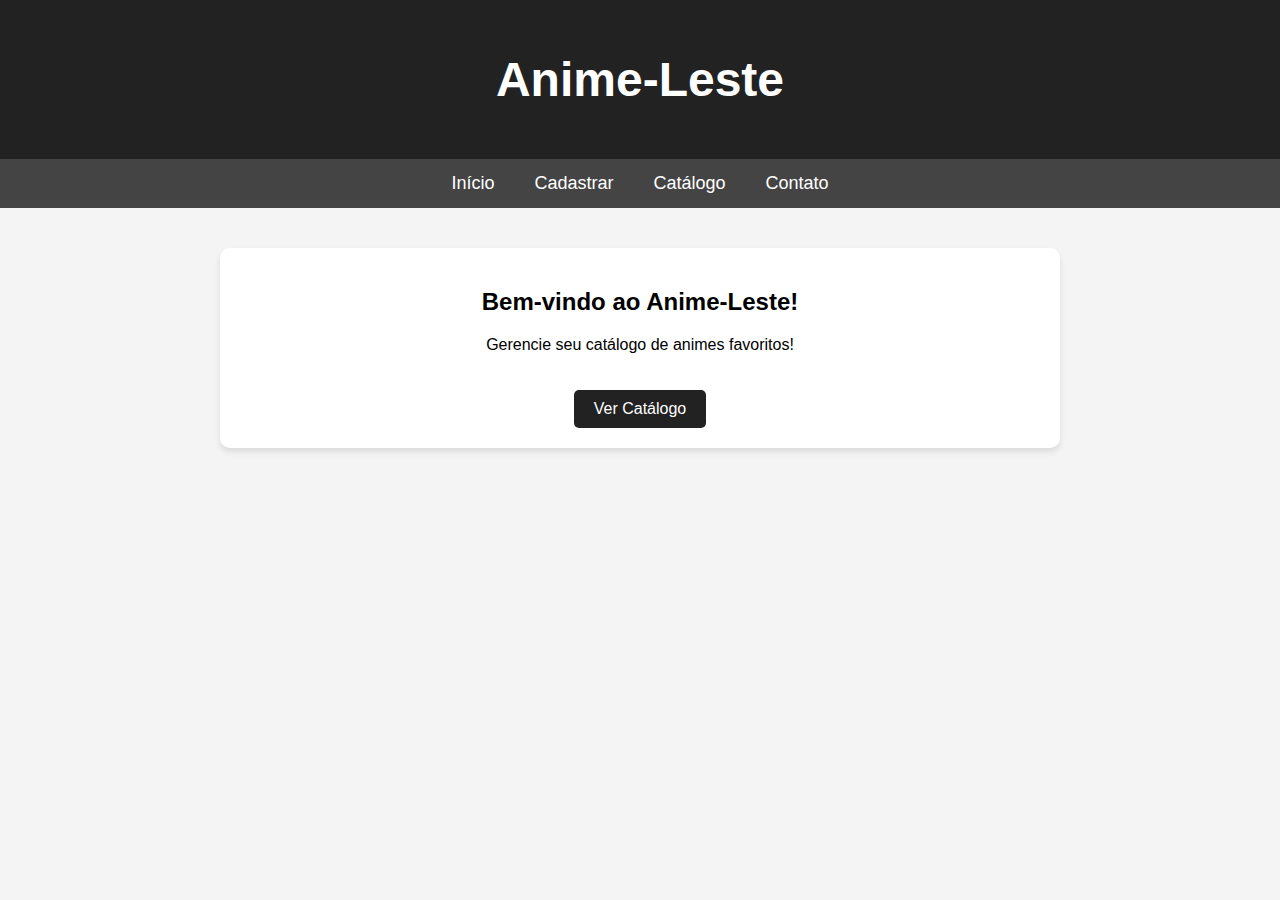
<file: index.html>
<!DOCTYPE html>
<html lang="pt-BR">
<head>
    <meta charset="UTF-8">
    <meta name="viewport" content="width=device-width, initial-scale=1.0">
    <title>Anime-Leste</title>
    <link rel="stylesheet" href="styles.css">
</head>
<body>
    <header>
        <h1>Anime-Leste</h1>
    </header>
    <nav>
        <ul>
            <li><a href="index.html">Início</a></li>
            <li><a href="cadastro.html">Cadastrar</a></li>
            <li><a href="catalogo.html">Catálogo</a></li>
            <li><a href="mailto:exemplo@email.com">Contato</a></li>
        </ul>
    </nav>
    <main>
        <section class="welcome">
            <h2>Bem-vindo ao Anime-Leste!</h2>
            <p>Gerencie seu catálogo de animes favoritos!</p>
            <a href="catalogo.html" class="btn">Ver Catálogo</a>
        </section>
    </main>
</body>
</html>
</file>
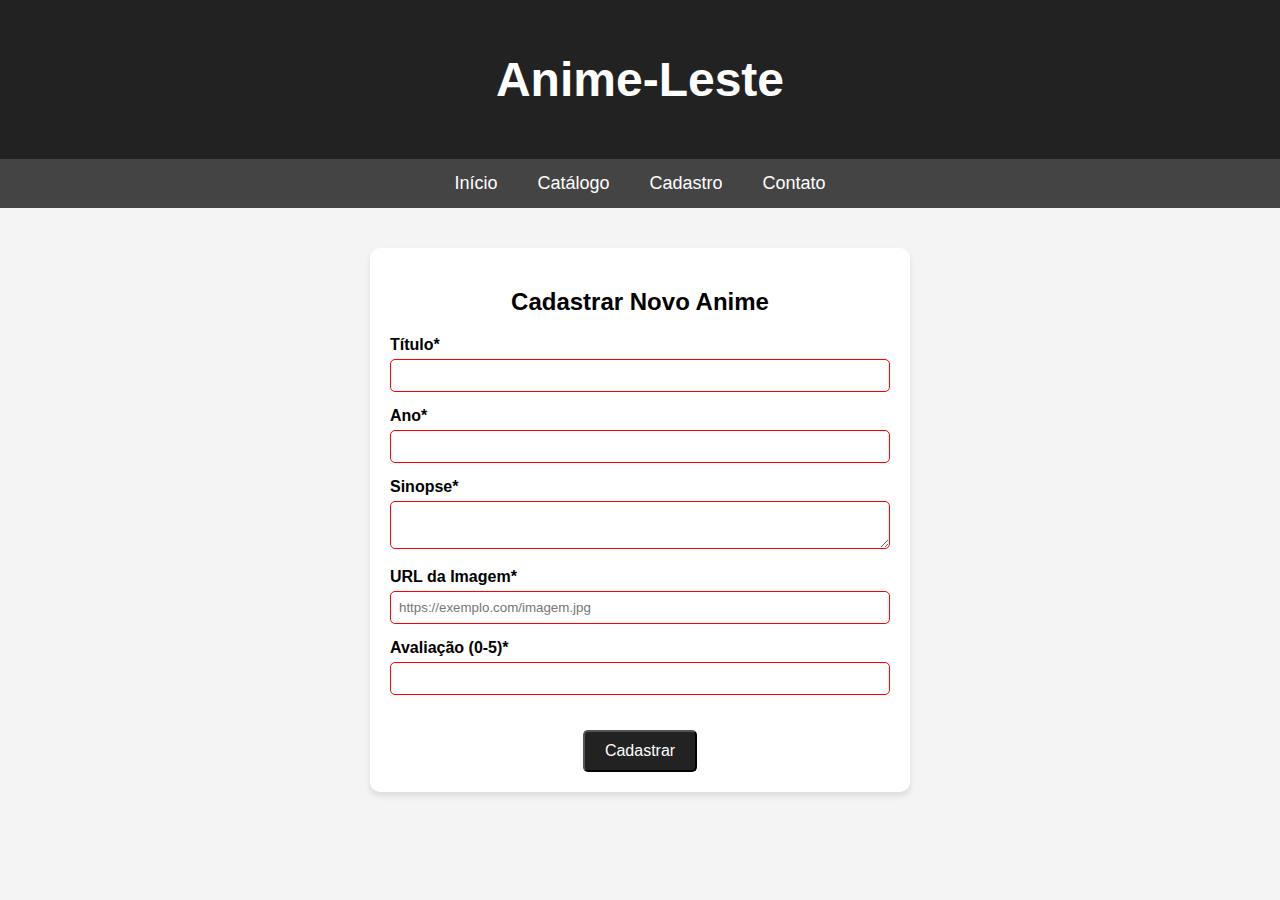
<file: cadastro.html>
<!DOCTYPE html>
<html lang="pt-BR">
<head>
    <meta charset="UTF-8">
    <meta name="viewport" content="width=device-width, initial-scale=1.0">
    <title>Cadastrar Anime - Anime-Leste</title>
    <link rel="stylesheet" href="styles.css">
</head>
<body>
    <header>
        <h1>Anime-Leste</h1>
    </header>
    <nav>
      <ul>
          <li><a href="index.html">Início</a></li>
          <li><a href="catalogo.html">Catálogo</a></li>
          <li><a href="cadastro.html">Cadastro</a></li>
          <li><a href="mailto:maria.honorato@a.unileste.edu.br">Contato</a></li>
      </ul>
  </nav>
    <main>
        <section class="cadastro">
            <h2>Cadastrar Novo Anime</h2>
            <form id="form-anime">
                <div class="formulario">
                    <label for="titulo">Título*</label>
                    <input type="text" id="titulo" required>
                </div>
                <div class="formulario">
                    <label for="ano">Ano*</label>
                    <input type="number" id="ano" min="1900" required>
                </div>
                <div class="formulario">
                    <label for="sinopse">Sinopse*</label>
                    <textarea id="sinopse" required></textarea>
                </div>
                <div class="formulario">
                    <label for="imagem">URL da Imagem*</label>
                    <input type="url" id="imagem" placeholder="https://exemplo.com/imagem.jpg" required>
                </div>
                <div class="formulario">
                    <label for="avaliacao">Avaliação (0-5)*</label>
                    <input type="number" id="avaliacao" min="0" max="5" step="0.5" required>
                </div>
                <button type="submit" class="btn">Cadastrar</button>
            </form>
        </section>
    </main>
    <script src="cadastro.js"></script>
</body>
</html>
</file>
<file: styles.css>
body {
    font-family: Arial, sans-serif;
    background-color: #f4f4f4;
    margin: 0;
    padding: 0;
    text-align: center;
}

header {
    background-color: #222;
    color: white;
    padding: 20px;
    font-size: 24px;
}

nav ul {
    list-style: none;
    padding: 0;
    background: #444;
    margin: 0;
    overflow: hidden;
    display: flex;
    justify-content: center;
    flex-wrap: wrap; 
}

nav ul li {
    padding: 14px 20px;
}

nav ul li a {
    text-decoration: none;
    color: white;
    font-size: 18px;
}

nav ul li a:hover {
    text-decoration: underline;
}

.welcome {
    margin: 40px auto;
    padding: 20px;
    background: white;
    width: 80%; 
    max-width: 800px;
    border-radius: 10px;
    box-shadow: 0px 4px 6px rgba(0, 0, 0, 0.1);
}

.btn {
    display: inline-block;
    margin-top: 10px;
    padding: 10px 20px;
    background: #222;
    color: white;
    text-decoration: none;
    border-radius: 5px;
    font-size: 16px;
}

.btn:hover {
    background: #444;
}

.film-list {
    display: flex;
    flex-wrap: wrap;
    justify-content: center;
    gap: 20px;
    padding: 20px;
}

.film {
    background: white;
    padding: 15px;
    border-radius: 10px;
    width: 250px;
    text-align: center;
}

.film-img {
    width: 100%;
    border-radius: 10px;
    height: auto; 
}

.film-info {
    margin-top: 10px;
}

.cadastro {
    margin: 40px auto;
    padding: 20px;
    background: white;
    width: 80%;
    max-width: 500px;
    border-radius: 10px;
    box-shadow: 0px 4px 6px rgba(0, 0, 0, 0.1);
}

.formulario {
    margin-bottom: 15px;
    text-align: left;
}

.formulario label {
    display: block;
    margin-bottom: 5px;
    font-weight: bold;
}

.formulario input,
.formulario textarea {
    width: 100%;
    padding: 8px;
    border: 1px solid #ddd;
    border-radius: 5px;
    box-sizing: border-box; 
}

@media (max-width: 768px) {
    nav ul {
        flex-direction: column;
        align-items: center;
    }

    nav ul li {
        padding: 10px;
    }

    .welcome, .cadastro {
        width: 90%;
    }

    .film {
        width: 100%; 
        max-width: 300px; 
    }
}

@media (max-width: 480px) {
    header h1 {
        font-size: 20px; 
    }

    .welcome h2, .cadastro h2 {
        font-size: 18px;
    }

    .btn {
        padding: 8px 16px;
        font-size: 14px;
    }
}
body {
    font-family: Arial, sans-serif;
    margin: 0;
    padding: 0;
}

.film {
    background: white;
    width: 250px;
    border-radius: 10px;
    padding: 15px;
    margin: 10px;
    box-shadow: 0 2px 5px rgba(0,0,0,0.1);
}

.film-img {
    width: 100%;
    border-radius: 8px;
}

.film-info {
    padding: 10px 0;
}

.error {
    color: red;
    font-size: 12px;
    margin-top: 4px;
}

input:invalid, textarea:invalid {
    border: 1px solid red !important;
}

.btn {
    margin-top: 20px;
}
</file>
